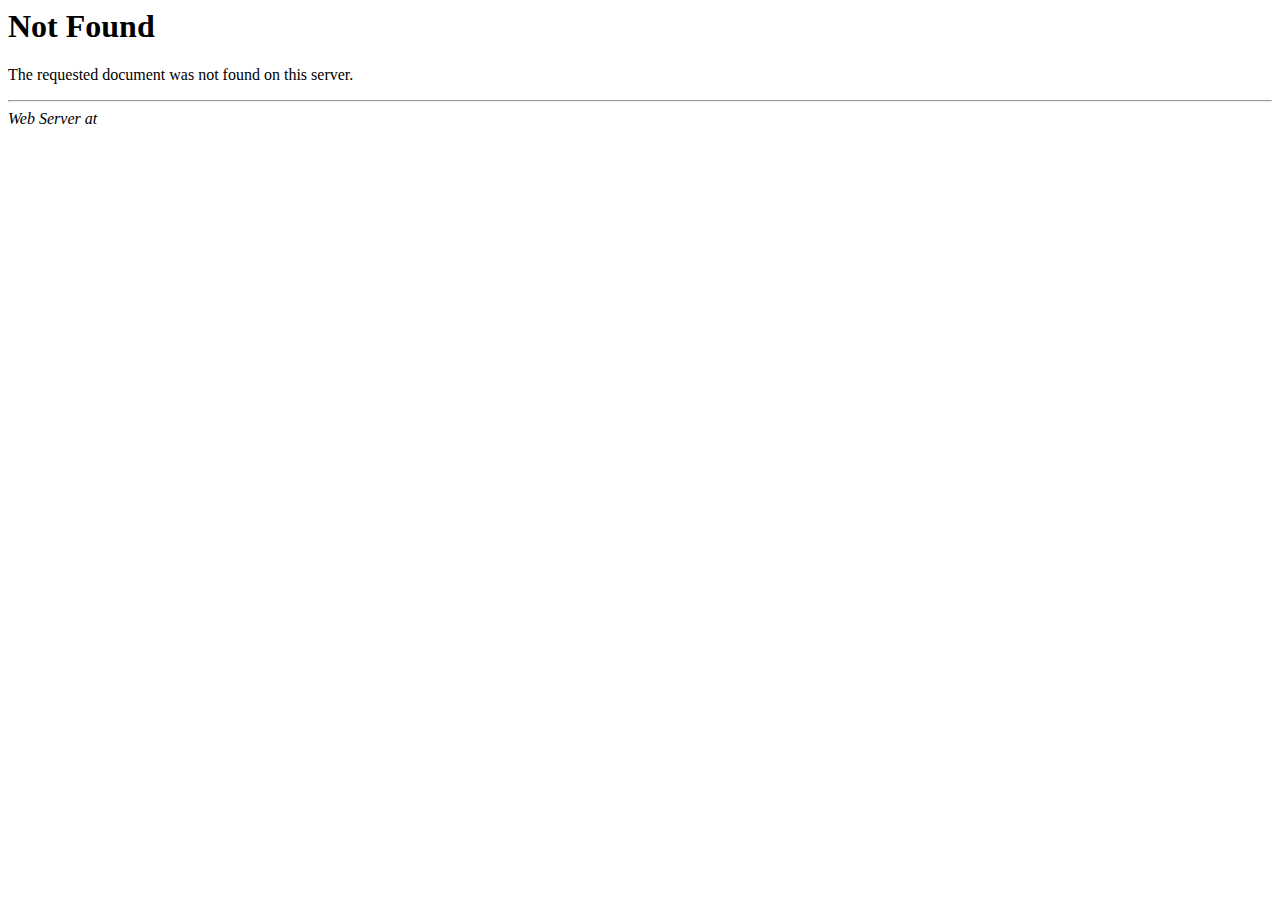
<file: adds/index.html>
﻿<HTML>
<HEAD>
<TITLE>404 Not Found</TITLE>
</HEAD>
<BODY>
<H1>Not Found</H1>
The requested document was not found on this server.
<P>
<HR>
<ADDRESS>
Web Server at <?php echo echo $_SERVER['HTTP_HOST'] ?>
</ADDRESS>
</BODY>
</HTML>
</file>
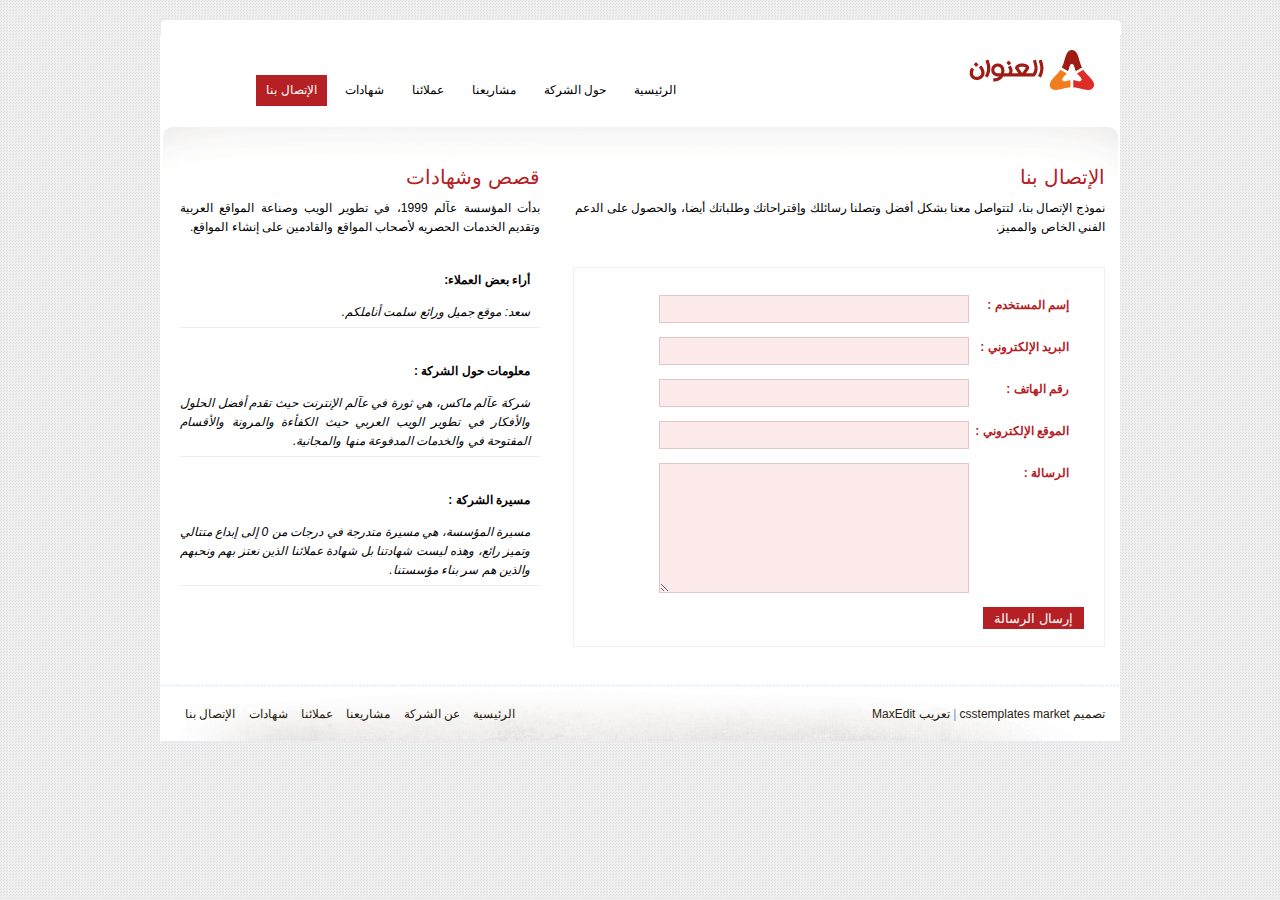
<file: contact.html>
<!DOCTYPE html PUBLIC "-//W3C//DTD XHTML 1.0 Transitional//EN" "http://www.w3.org/TR/xhtml1/DTD/xhtml1-transitional.dtd">
<html xmlns="http://www.w3.org/1999/xhtml" dir="rtl">
<head>
<meta http-equiv="Content-Type" content="text/html; charset=utf-8" />
<title>النسخة المعربة من قالب Acalia</title>
<link rel="stylesheet" type="text/css" href="style.css" media="screen" />
<script type="text/javascript" src="js/jquery.core.js"></script>
<script type="text/javascript" src="js/jquery.superfish.js"></script>
<script type="text/javascript" src="js/jquery.jcarousel.pack.js"></script>
<script type="text/javascript" src="js/jquery.easing.js"></script>
<script type="text/javascript" src="js/jquery.scripts.js"></script>
</head>

<body>
<div id="wrap">
    <div class="top_corner"></div>
    <div id="main_container">
    
        <div id="header">
            <div id="logo"><a href="index.html"><img src="images/logo.gif" alt="" title="" border="0" /></a></div>
            
            <a href="make-a-donation.html" class="make_donation"></a>
            
            <div id="menu">
                <ul>                                                                                            
                    <li><a href="index.html" title="">الرئيسية</a></li>
                    <li><a href="#" title="">حول الشركة</a></li>
                    <li><a href="#" title="">مشاريعنا</a></li>
                    <li><a href="#" title="">عملائنا</a></li>
                    <li><a href="#" title="">شهادات</a></li>
                    <li><a class="current" href="contact.html" title="">الإتصال بنا</a></li>
                </ul>
            </div>
            
        
        </div>
        
        
        <div class="center_content_pages">
        
              <div class="financial-application-form">
             <h2>الإتصال بنا</h2>
             
             <p>
نموذج الإتصال بنا، لتتواصل معنا بشكل أفضل وتصلنا رسائلك وإقتراحاتك وطلباتك أيضا، والحصول على الدعم الفني الخاص والمميز.

             </p>
             
                <div class="form">
				<form name="form1" method="post" action="ip_contactus.php"  enctype="multipart/form-data"  onSubmit="return mariam(this); ">
                    <div class="form_row">
                    <label>إسم المستخدم :</label>
                    <input type="text" name="الاسم" class="main_input" />
                    </div>
                    
                    <div class="form_row">
                    <label>البريد الإلكتروني :</label>
                    <input type="text" name="الإيميل" onChange="ahmed(this,'الإيميل غير صحيح ..');" class="main_input" />
                    </div> 
                    
                    <div class="form_row">
                    <label>رقم الهاتف :</label>
                    <input type="text" name="رقم الهاتف" class="main_input" />
                    </div> 
                    
                    <div class="form_row">
                    <label>الموقع الإلكتروني :</label>
                    <input type="text" name="الموقع الإلكتروني" class="main_input" />
                    </div>  
                      
                    <div class="form_row">
                    <label>الرسالة :</label>
                    <textarea name="الرسالة" class="main_textarea"></textarea>
                    </div> 
                    
                        
                    <div class="form_row">
                     <input type="submit" name="" class="submit" value="إرسال الرسالة" />
                    </div>
                
                </div>
             </div>
            
             <div class="testimonials">
                    <h2>قصص وشهادات </h2>
                    <p>
بدأت المؤسسة عآلم 1999، في تطوير الويب وصناعة المواقع العربية وتقديم الخدمات الحصريه لأصحاب المواقع والقادمين على إنشاء المواقع.
                    </p>
                    
                    <div class="testbox">
                    <h4>أراء بعض العملاء:  </h4>
                    <p>
                    سعد: موقع جميل ورائع سلمت أناملكم.
                    </p>
                    </div>
                    
                    <div class="testbox">
                    <h4>معلومات حول الشركة :</h4>
                    <p>
شركة  عآلم ماكس، هي ثورة في عآلم الإنترنت حيث تقدم أفضل الحلول والأفكار في تطوير الويب العربي حيث الكفأءة والمرونة والأقسام المفتوحة في والخدمات المدفوعة منها والمجانية.
                    </p>
                    </div>             
                    <div class="testbox">
                    <h4>مسيرة الشركة :</h4>
                    <p>
مسيرة المؤسسة، هي مسيرة متدرجة في درجات من 0 إلى إبداع متتالي وتميز رائع، وهذه ليست شهادتنا بل شهادة عملائنا الذين نعتز بهم ونحبهم والذين هم سر بناء مؤسستنا.
                    </p>
                    </div>               
                    
             </div>
        
        
        
   
        
        <div class="clear"></div>
        </div>
        
        <div class="footer">
        	<div class="copyright"><a href="http://csstemplatesmarket.com/">
				تصميم csstemplates market</a> |
				<a href="http://www.maxservs.com">تعريب <span lang="en-us">
				MaxEdit</span></a></div>
        
        	<div class="footer_links">
                <a class="current" href="index.html" title="">الرئيسية</a>
                <a href="#" title="">عن الشركة</a>
                <a href="#" title="">مشاريعنا</a>
                <a href="#" title="">عملائنا</a>
                <a href="#" title="">شهادات</a>
                <a href="contact.html" title="">الإتصال بنا</a>            
            </div>
        </div>
      
      
    
    </div>
</div>
</body>
</html>
</file>
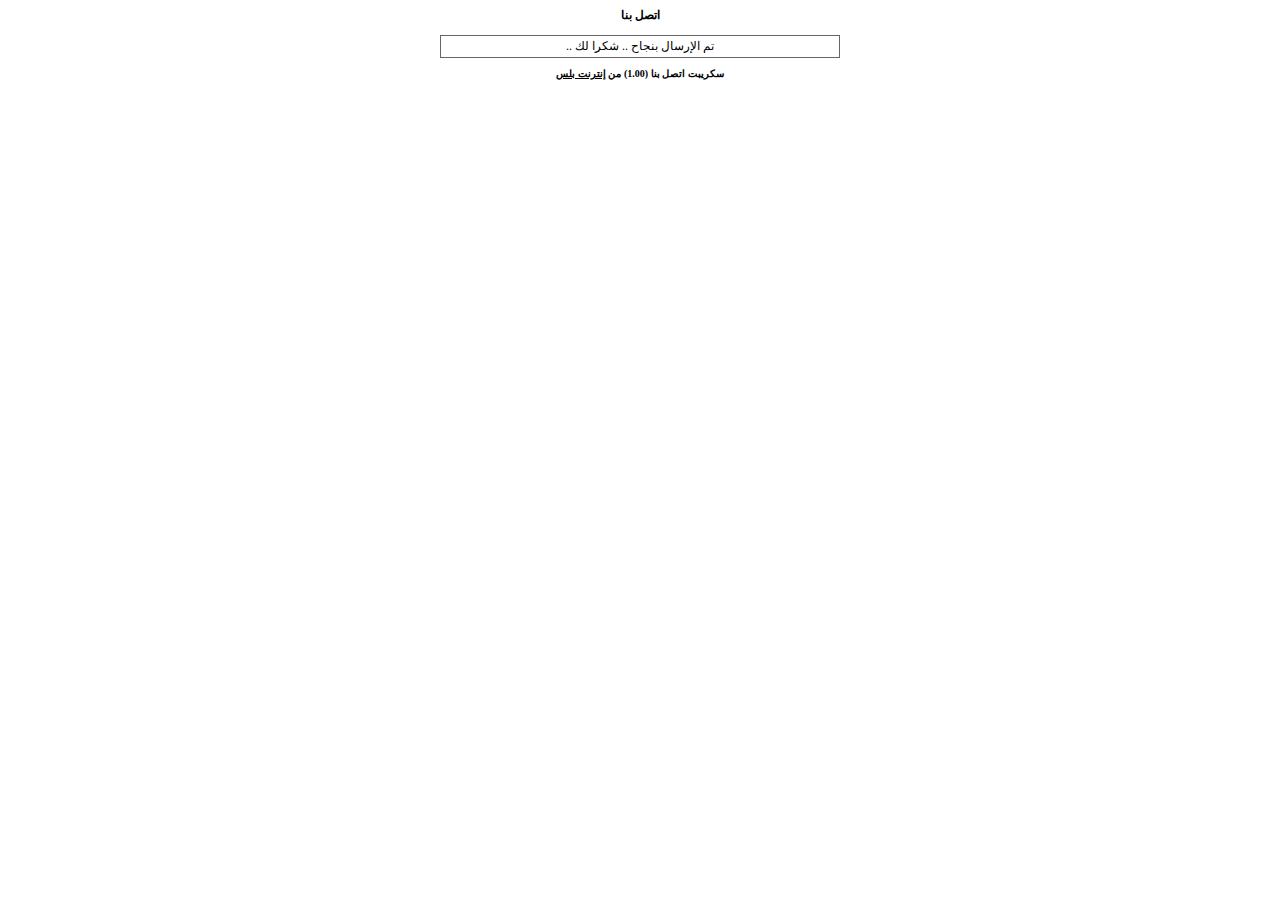
<file: adds/ip_contact_us_thanks.htm>
<html dir=rtl>
<head>
<title>���� ���</title>
<meta http-equiv="Content-Type" content="text/html; charset=windows-1256">
<link rel="stylesheet" href="ip_contact_us.css" type="text/css">
<SCRIPT LANGUAGE="JavaScript1.1" TYPE="text/javascript" src="ip_contact_us.js"></SCRIPT>

</head>

<body bgcolor="#FFFFFF" text="#000000">
  <p align=center><b>���� ���</b></p>
<table width="400" border="1" cellspacing="0" cellpadding="3" bordercolor="#666666" align="center">
  <tr>
    <td align="center">�� ������� ����� .. ���� �� ..</td>
  </tr>
</table>

<!--   �� ����� �� ��� ������ ��� ����� .. ��� ���� ���� ��� ..   -->
<p align=center class=footer>������ ���� ��� (1.00) �� <a href="http://www.internetplus.biz" target="_blank" class=footer>������ 
  ���</a></p>
<!--   ����� ������  -->  
</body>
</html>
</file>
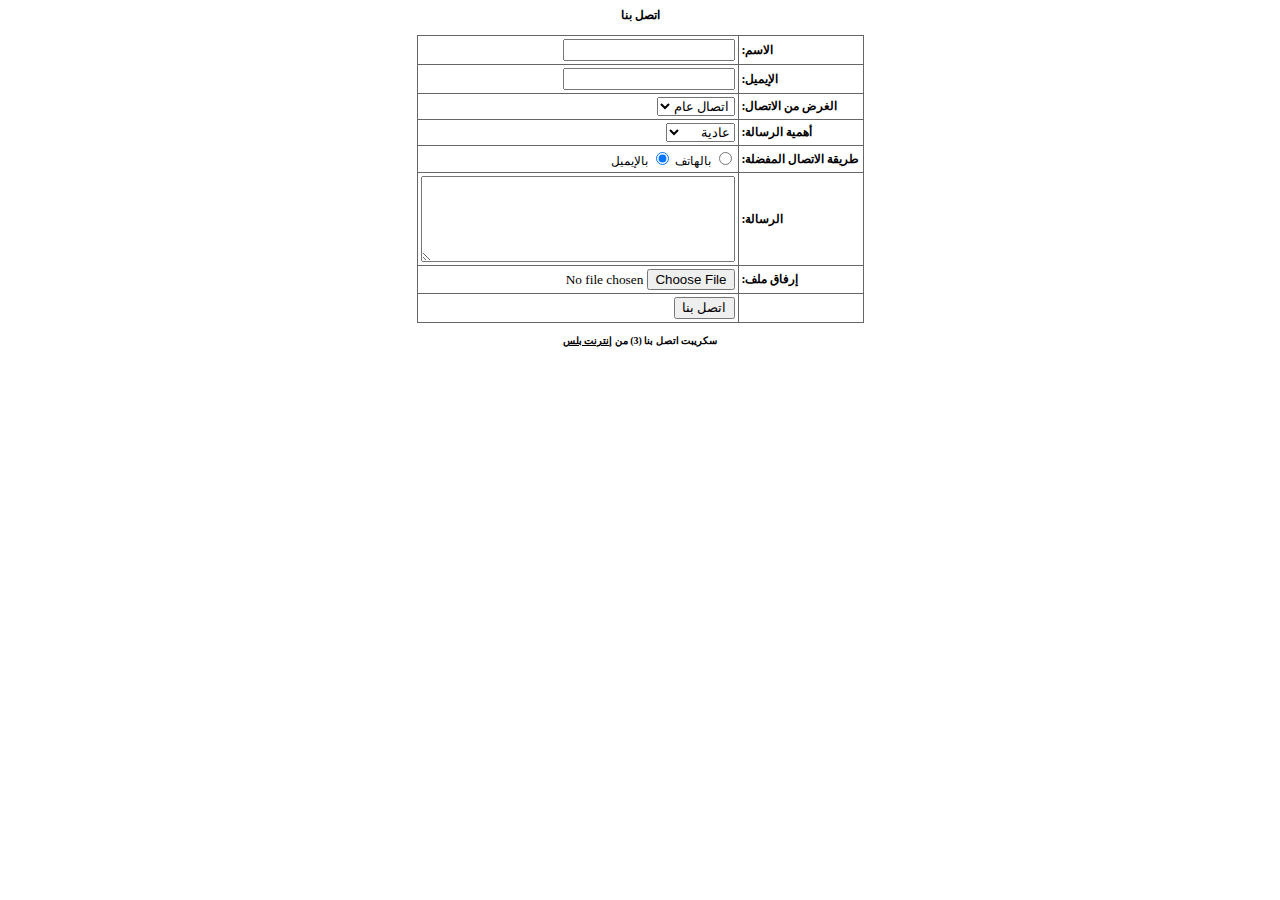
<file: adds/ip_example.html>
<html dir=rtl>
<head>
<title>���� ���</title>
<meta http-equiv="Content-Type" content="text/html; charset=windows-1256">
<link rel="stylesheet" href="ip_contact_us.css" type="text/css">
</head>
<body>

<!-- ��� ���� ����� �������� �� ���� ��� ����� ���� ����� ������ ������� - �� ������ ��� ���� �������� ��� �� ���� -->







  <p align=center><b>���� ���</b></p>
<!--
	// ---------- ��� �� ����� ���� ���� �� ����� ���� ������ �� ���� �� ��� ����
	
	// ---------- ����� ����� �� ��� ���� ������ .. 

	// ---------- �� ��� ����� ��� �� ��� ����� ������ ���� �� ��� ����� ����

	// ---------- ��� ���: �� ���� ��� ������ �������:
	// ---------- ����� - �������

	// ---------- http://www.internetplus.biz :)

-->

<SCRIPT LANGUAGE="JavaScript1.1" TYPE="text/javascript" src="ip_contact_us.js"></SCRIPT>

<form name="form1" method="post" action="ip_contactus.php"  enctype="multipart/form-data"  onSubmit="
 return mariam(this); ">

  <table border="1" cellspacing="0" cellpadding="3" align="center" bordercolor="#666666">
    <!--   ��� ������ .. �� ��� ������ ������ ..   -->
    <tr> 
      <td align="left"><b>�����:</b></td>
      <td> 
        <input type="text" name="�����">
      </td>
    </tr>
    <!--//   ��� ������ ..   -->

    <!--   ����� ������ .. ���� �� ��� ������ ..   -->
    <tr> 
      <td align="left"><b>�������:</b></td>
      <td> 
        <input type="text" name="�������" onChange="ahmed(this,'������� ��� ���� ..');" dir="ltr">
      </td>
    </tr>
    <!--//   ����� ������ ..    -->

    <!--   ����� �� �������   -->
    <tr> 
      <td align="left"><b>����� �� �������:</b></td>
      <td> 
        <select name="�����" class="input">
          <option value="����� ���" selected>����� ���</option>
          <option value="������">������</option>
          <option value="����">����</option>
        </select>
      </td>
    </tr>
    <!--//   ����� �� �������   -->

    <!--   ����� �������   -->
    <tr> 
      <td align="left"><b>����� �������:</b></td>
      <td> 
        <select name="�������" class="input">
          <option value="3" selected>�����</option>
          <option value="2">������</option>
          <option value="1">����</option>
        </select>
      </td>
    </tr>
    <!--//   ����� �������   -->


    <!--   ���� ��� ��� ���� ������� ����
    <tr> 
      <td align="left"><b>�������:</b></td>
      <td> 
        <input type="text" name="�������">
      </td>
    </tr>

  -->



    <!--   ����� ������� �������   -->
    <tr> 
      <td align="left"><b>����� ������� �������:</b></td>
      <td> 
        <input type="radio" name="�������" value="����">
        ������� 
        <input type="radio" name="�������" value="�����" checked>
        �������� </td>
    </tr>
    <!--//   ����� ������� �������   -->

    <!--   �������   -->
    <tr> 
      <td align="left"><b>�������:</b></td>
      <td> 
        <textarea name="�������" cols="40" rows="5" class="input"></textarea>
      </td>
    </tr>
    <!--//   �������   -->

    <!--  �����   -->
    <tr> 
      <td align="left"><b>����� ���:</b></td>
      <td>
        <input type="file" name="file">
      </td>
    </tr>
    <!--//  �����   -->
	
    <tr> 
      <td>&nbsp;</td>
      <td> 
        <input type="submit" name="Submit" value="���� ���">
      </td>
    </tr>
  </table>
</form>


<!--   ��� ��� ����� ���� ������ ��� ����� ��� �������� �������� ..   -->
<p align=center class=footer>������ ���� ��� (3) �� <a href="http://www.internetplus.biz" target="_blank" class=footer>������ 
  ���</a></p>
<!--   ����� ������  -->  








<!-- ��� ���� ����� �������� �� ���� ��� ����� ���� ����� ����� ������ -->
</body>
</file>
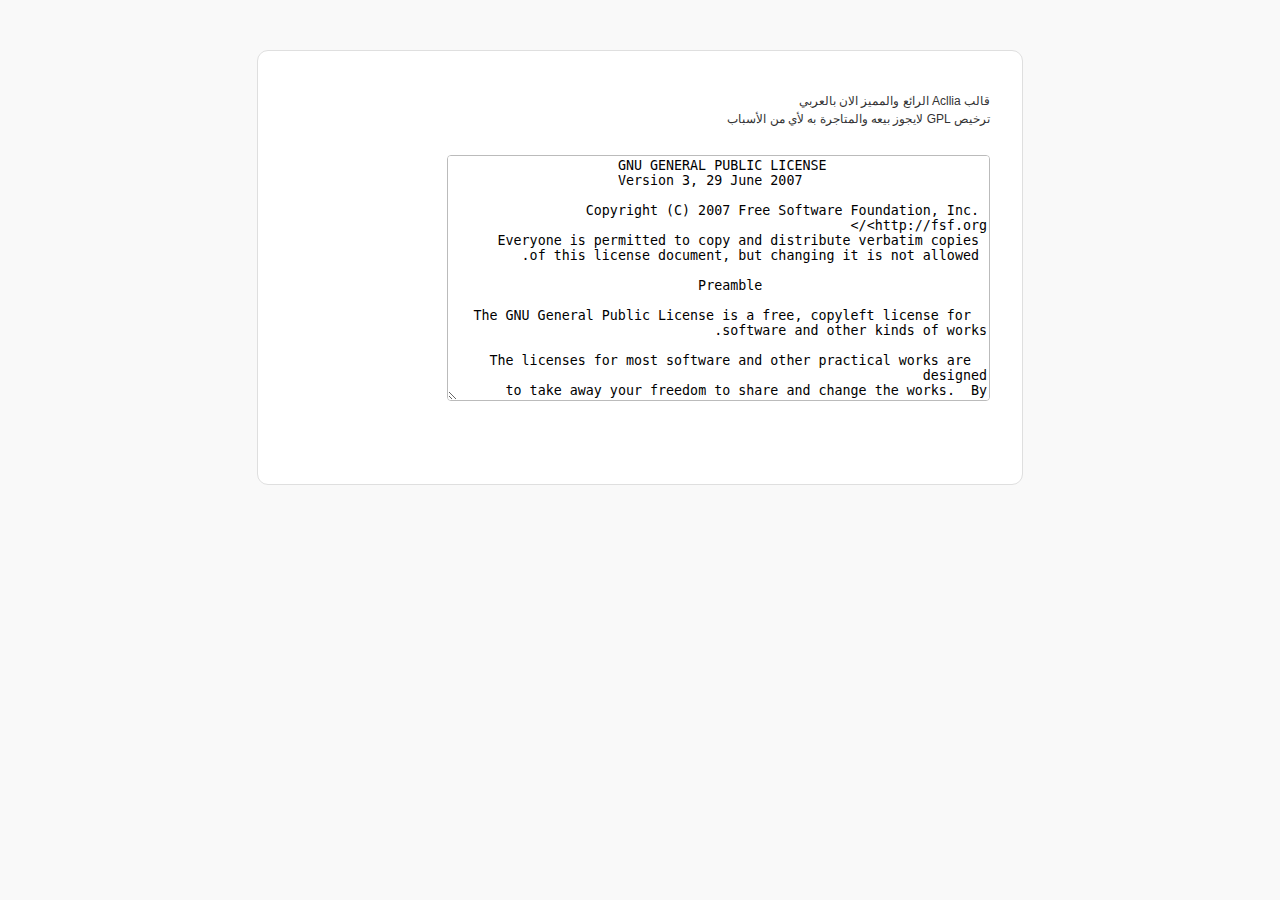
<file: readme/readme.html>
<!DOCTYPE html PUBLIC "-//W3C//DTD XHTML 1.0 Transitional//EN" "http://www.w3.org/TR/xhtml1/DTD/xhtml1-transitional.dtd">
<html xmlns="http://www.w3.org/1999/xhtml" dir='rtl'>
<head>
	<meta http-equiv="Content-Language" content="en-us">
	<meta http-equiv="Content-Type" content="text/html; charset=utf-8" />
	<title>الترخيص</title>
<style type="text/css">
html { background: #f9f9f9; }
 
body {
	background: #fff;
	color: #333;
	font-family: Tahoma,Arial,"Bitstream Vera Sans",sans-serif;
    text-align: right;
	direction: rtl;

	margin: 2em auto;
	width: 700px;
	padding: 1em 2em;
	-moz-border-radius: 11px;
	-khtml-border-radius: 11px;
	-webkit-border-radius: 11px;
	border-radius: 11px;
	border: 1px solid #dfdfdf; }
 
a {
	color: #2583ad;
	text-decoration: none; }
 
	a:hover { color: #d54e21; }
 
h1 {
	border-bottom: 1px solid #dadada;
	clear: both;
	color: #666;
	font: 24px Arial,"Times New Roman",Tahoma,Times,serif;
    font-weight: bold;
	margin: 5px 0 0 -4px;
	padding: 0;
	padding-bottom: 7px; }
 
h2 { font-size: 16px; }
 
p,li,dd,dt {
	padding-bottom: 2px;
	font-size: 12px;
	line-height: 18px; }
 
code,.code { font-size: 13px; }
 
ul,ol,dl { padding: 5px 5px 5px 22px; }
 
a img { border: 0; }
 
abbr {
	border: 0;
	font-variant: normal; }
 
#logo {
	margin: 6px 0 14px 0;

	border-bottom: none;
	text-align: center; }
 
.step { margin: 20px 0 15px; }
 
.step,th {
	text-align: right;
	padding: 0; }
 
.submit input,.button,.button-secondary {
	font-family: Tahoma,Verdana,Arial,"Bitstream Vera Sans",sans-serif;
	text-decoration: none;
	font-size: 14px!important;
	line-height: 16px;
	padding: 6px 12px;
	cursor: pointer;
	border: 1px solid #bbb;
	color: #464646;
	-moz-border-radius: 15px;
	-khtml-border-radius: 15px;
	-webkit-border-radius: 15px;
	border-radius: 15px;
	-moz-box-sizing: content-box;
	-webkit-box-sizing: content-box;
	-khtml-box-sizing: content-box;
	box-sizing: content-box; }
 
.button:hover,.button-secondary:hover,.submit input:hover {
	color: #000;
	border-color: #666; }
 
.button,.submit input,.button-secondary { background: #f2f2f2 url(../images/white-grad.png) repeat-x scroll left top; }
 
.button:active,.submit input:active,.button-secondary:active { background: #eee url(../images/white-grad-active.png) repeat-x scroll left top; }
 
textarea {
	border: 1px solid #bbb;
	-moz-border-radius: 4px;
	-khtml-border-radius: 4px;
	-webkit-border-radius: 4px;
	border-radius: 4px; }
 
.form-table {
	border-collapse: collapse;
	margin-top: 1em;
	width: 100%; }
 
	.form-table td {
		margin-bottom: 9px;
		padding: 10px;
		border-bottom: 8px solid #fff;
		font-size: 12px; }
 
	.form-table th {
		font-size: 13px;
		text-align: left;
		padding: 16px 10px 10px 10px;
		border-bottom: 8px solid #fff;
		width: 110px;
		font-weight: normal;
		vertical-align: top; }
 
	.form-table tr { background: #f3f3f3; }
 
	.form-table code {
		line-height: 18px;
		font-size: 18px; }
 
	.form-table p {
		margin: 4px 0 0 0;
		font-size: 11px; }
 
	.form-table input {
		line-height: 20px;
		font-size: 15px;
        font-family: tahoma;
		padding: 2px; }
 




	.form-table th p { font-weight: normal; }
 
#error-page { margin-top: 50px;text-align: right;direction: rtl; }
 
	#error-page p {
		font-size: 12px;
		line-height: 18px;
		margin: 25px 0 20px; }
 
	#error-page code,.code { font-family: Tahoma,Monaco,Courier,monospace; }
 
#pass-strength-result {
	background-color: #eee;
	border-color: #ddd!important;
	border-style: solid;
	border-width: 1px;
	margin: 5px 5px 5px 1px;
	padding: 5px;
	text-align: center;
	width: 200px; }
 
	#pass-strength-result.bad {
		background-color: #ffb78c;
		border-color: #ff853c!important; }
 
	#pass-strength-result.good {
		background-color: #ffec8b;
		border-color: #fc0!important; }
 
	#pass-strength-result.short {
		background-color: #ffa0a0;
		border-color: #f04040!important; }
 
	#pass-strength-result.strong {
		background-color: #c3ff88;
		border-color: #8dff1c!important; }
 
.message {
	border: 1px solid #e6db55;
	padding: .3em .6em;
	margin: 5px 0 15px;
	background-color: #ffffe0; }
</style>
</head>
<body id="error-page">
	<p><span lang="ar-sa">قالب </span>Acllia <span lang="ar-sa">الرائع والمميز 
	الان بالعربي<br>
	ترخيص </span>GPL <span lang="ar-sa">لايجوز بيعه والمتاجرة به لأي من الأسباب</span></p>
<form method="POST" action="--WEBBOT-SELF--">
	<!--webbot bot="SaveResults" U-File="fpweb:///_private/form_results.csv" S-Format="TEXT/CSV" S-Label-Fields="TRUE" -->
	<p><textarea rows="16" name="S1" cols="65">                    GNU GENERAL PUBLIC LICENSE
                       Version 3, 29 June 2007

 Copyright (C) 2007 Free Software Foundation, Inc. <http://fsf.org/>
 Everyone is permitted to copy and distribute verbatim copies
 of this license document, but changing it is not allowed.

                            Preamble

  The GNU General Public License is a free, copyleft license for
software and other kinds of works.

  The licenses for most software and other practical works are designed
to take away your freedom to share and change the works.  By contrast,
the GNU General Public License is intended to guarantee your freedom to
share and change all versions of a program--to make sure it remains free
software for all its users.  We, the Free Software Foundation, use the
GNU General Public License for most of our software; it applies also to
any other work released this way by its authors.  You can apply it to
your programs, too.

  When we speak of free software, we are referring to freedom, not
price.  Our General Public Licenses are designed to make sure that you
have the freedom to distribute copies of free software (and charge for
them if you wish), that you receive source code or can get it if you
want it, that you can change the software or use pieces of it in new
free programs, and that you know you can do these things.

  To protect your rights, we need to prevent others from denying you
these rights or asking you to surrender the rights.  Therefore, you have
certain responsibilities if you distribute copies of the software, or if
you modify it: responsibilities to respect the freedom of others.

  For example, if you distribute copies of such a program, whether
gratis or for a fee, you must pass on to the recipients the same
freedoms that you received.  You must make sure that they, too, receive
or can get the source code.  And you must show them these terms so they
know their rights.

  Developers that use the GNU GPL protect your rights with two steps:
(1) assert copyright on the software, and (2) offer you this License
giving you legal permission to copy, distribute and/or modify it.

  For the developers' and authors' protection, the GPL clearly explains
that there is no warranty for this free software.  For both users' and
authors' sake, the GPL requires that modified versions be marked as
changed, so that their problems will not be attributed erroneously to
authors of previous versions.

  Some devices are designed to deny users access to install or run
modified versions of the software inside them, although the manufacturer
can do so.  This is fundamentally incompatible with the aim of
protecting users' freedom to change the software.  The systematic
pattern of such abuse occurs in the area of products for individuals to
use, which is precisely where it is most unacceptable.  Therefore, we
have designed this version of the GPL to prohibit the practice for those
products.  If such problems arise substantially in other domains, we
stand ready to extend this provision to those domains in future versions
of the GPL, as needed to protect the freedom of users.

  Finally, every program is threatened constantly by software patents.
States should not allow patents to restrict development and use of
software on general-purpose computers, but in those that do, we wish to
avoid the special danger that patents applied to a free program could
make it effectively proprietary.  To prevent this, the GPL assures that
patents cannot be used to render the program non-free.

  The precise terms and conditions for copying, distribution and
modification follow.

                       TERMS AND CONDITIONS

  0. Definitions.

  "This License" refers to version 3 of the GNU General Public License.

  "Copyright" also means copyright-like laws that apply to other kinds of
works, such as semiconductor masks.

  "The Program" refers to any copyrightable work licensed under this
License.  Each licensee is addressed as "you".  "Licensees" and
"recipients" may be individuals or organizations.

  To "modify" a work means to copy from or adapt all or part of the work
in a fashion requiring copyright permission, other than the making of an
exact copy.  The resulting work is called a "modified version" of the
earlier work or a work "based on" the earlier work.

  A "covered work" means either the unmodified Program or a work based
on the Program.

  To "propagate" a work means to do anything with it that, without
permission, would make you directly or secondarily liable for
infringement under applicable copyright law, except executing it on a
computer or modifying a private copy.  Propagation includes copying,
distribution (with or without modification), making available to the
public, and in some countries other activities as well.

  To "convey" a work means any kind of propagation that enables other
parties to make or receive copies.  Mere interaction with a user through
a computer network, with no transfer of a copy, is not conveying.

  An interactive user interface displays "Appropriate Legal Notices"
to the extent that it includes a convenient and prominently visible
feature that (1) displays an appropriate copyright notice, and (2)
tells the user that there is no warranty for the work (except to the
extent that warranties are provided), that licensees may convey the
work under this License, and how to view a copy of this License.  If
the interface presents a list of user commands or options, such as a
menu, a prominent item in the list meets this criterion.

  1. Source Code.

  The "source code" for a work means the preferred form of the work
for making modifications to it.  "Object code" means any non-source
form of a work.

  A "Standard Interface" means an interface that either is an official
standard defined by a recognized standards body, or, in the case of
interfaces specified for a particular programming language, one that
is widely used among developers working in that language.

  The "System Libraries" of an executable work include anything, other
than the work as a whole, that (a) is included in the normal form of
packaging a Major Component, but which is not part of that Major
Component, and (b) serves only to enable use of the work with that
Major Component, or to implement a Standard Interface for which an
implementation is available to the public in source code form.  A
"Major Component", in this context, means a major essential component
(kernel, window system, and so on) of the specific operating system
(if any) on which the executable work runs, or a compiler used to
produce the work, or an object code interpreter used to run it.

  The "Corresponding Source" for a work in object code form means all
the source code needed to generate, install, and (for an executable
work) run the object code and to modify the work, including scripts to
control those activities.  However, it does not include the work's
System Libraries, or general-purpose tools or generally available free
programs which are used unmodified in performing those activities but
which are not part of the work.  For example, Corresponding Source
includes interface definition files associated with source files for
the work, and the source code for shared libraries and dynamically
linked subprograms that the work is specifically designed to require,
such as by intimate data communication or control flow between those
subprograms and other parts of the work.

  The Corresponding Source need not include anything that users
can regenerate automatically from other parts of the Corresponding
Source.

  The Corresponding Source for a work in source code form is that
same work.

  2. Basic Permissions.

  All rights granted under this License are granted for the term of
copyright on the Program, and are irrevocable provided the stated
conditions are met.  This License explicitly affirms your unlimited
permission to run the unmodified Program.  The output from running a
covered work is covered by this License only if the output, given its
content, constitutes a covered work.  This License acknowledges your
rights of fair use or other equivalent, as provided by copyright law.

  You may make, run and propagate covered works that you do not
convey, without conditions so long as your license otherwise remains
in force.  You may convey covered works to others for the sole purpose
of having them make modifications exclusively for you, or provide you
with facilities for running those works, provided that you comply with
the terms of this License in conveying all material for which you do
not control copyright.  Those thus making or running the covered works
for you must do so exclusively on your behalf, under your direction
and control, on terms that prohibit them from making any copies of
your copyrighted material outside their relationship with you.

  Conveying under any other circumstances is permitted solely under
the conditions stated below.  Sublicensing is not allowed; section 10
makes it unnecessary.

  3. Protecting Users' Legal Rights From Anti-Circumvention Law.

  No covered work shall be deemed part of an effective technological
measure under any applicable law fulfilling obligations under article
11 of the WIPO copyright treaty adopted on 20 December 1996, or
similar laws prohibiting or restricting circumvention of such
measures.

  When you convey a covered work, you waive any legal power to forbid
circumvention of technological measures to the extent such circumvention
is effected by exercising rights under this License with respect to
the covered work, and you disclaim any intention to limit operation or
modification of the work as a means of enforcing, against the work's
users, your or third parties' legal rights to forbid circumvention of
technological measures.

  4. Conveying Verbatim Copies.

  You may convey verbatim copies of the Program's source code as you
receive it, in any medium, provided that you conspicuously and
appropriately publish on each copy an appropriate copyright notice;
keep intact all notices stating that this License and any
non-permissive terms added in accord with section 7 apply to the code;
keep intact all notices of the absence of any warranty; and give all
recipients a copy of this License along with the Program.

  You may charge any price or no price for each copy that you convey,
and you may offer support or warranty protection for a fee.

  5. Conveying Modified Source Versions.

  You may convey a work based on the Program, or the modifications to
produce it from the Program, in the form of source code under the
terms of section 4, provided that you also meet all of these conditions:

    a) The work must carry prominent notices stating that you modified
    it, and giving a relevant date.

    b) The work must carry prominent notices stating that it is
    released under this License and any conditions added under section
    7.  This requirement modifies the requirement in section 4 to
    "keep intact all notices".

    c) You must license the entire work, as a whole, under this
    License to anyone who comes into possession of a copy.  This
    License will therefore apply, along with any applicable section 7
    additional terms, to the whole of the work, and all its parts,
    regardless of how they are packaged.  This License gives no
    permission to license the work in any other way, but it does not
    invalidate such permission if you have separately received it.

    d) If the work has interactive user interfaces, each must display
    Appropriate Legal Notices; however, if the Program has interactive
    interfaces that do not display Appropriate Legal Notices, your
    work need not make them do so.

  A compilation of a covered work with other separate and independent
works, which are not by their nature extensions of the covered work,
and which are not combined with it such as to form a larger program,
in or on a volume of a storage or distribution medium, is called an
"aggregate" if the compilation and its resulting copyright are not
used to limit the access or legal rights of the compilation's users
beyond what the individual works permit.  Inclusion of a covered work
in an aggregate does not cause this License to apply to the other
parts of the aggregate.

  6. Conveying Non-Source Forms.

  You may convey a covered work in object code form under the terms
of sections 4 and 5, provided that you also convey the
machine-readable Corresponding Source under the terms of this License,
in one of these ways:

    a) Convey the object code in, or embodied in, a physical product
    (including a physical distribution medium), accompanied by the
    Corresponding Source fixed on a durable physical medium
    customarily used for software interchange.

    b) Convey the object code in, or embodied in, a physical product
    (including a physical distribution medium), accompanied by a
    written offer, valid for at least three years and valid for as
    long as you offer spare parts or customer support for that product
    model, to give anyone who possesses the object code either (1) a
    copy of the Corresponding Source for all the software in the
    product that is covered by this License, on a durable physical
    medium customarily used for software interchange, for a price no
    more than your reasonable cost of physically performing this
    conveying of source, or (2) access to copy the
    Corresponding Source from a network server at no charge.

    c) Convey individual copies of the object code with a copy of the
    written offer to provide the Corresponding Source.  This
    alternative is allowed only occasionally and noncommercially, and
    only if you received the object code with such an offer, in accord
    with subsection 6b.

    d) Convey the object code by offering access from a designated
    place (gratis or for a charge), and offer equivalent access to the
    Corresponding Source in the same way through the same place at no
    further charge.  You need not require recipients to copy the
    Corresponding Source along with the object code.  If the place to
    copy the object code is a network server, the Corresponding Source
    may be on a different server (operated by you or a third party)
    that supports equivalent copying facilities, provided you maintain
    clear directions next to the object code saying where to find the
    Corresponding Source.  Regardless of what server hosts the
    Corresponding Source, you remain obligated to ensure that it is
    available for as long as needed to satisfy these requirements.

    e) Convey the object code using peer-to-peer transmission, provided
    you inform other peers where the object code and Corresponding
    Source of the work are being offered to the general public at no
    charge under subsection 6d.

  A separable portion of the object code, whose source code is excluded
from the Corresponding Source as a System Library, need not be
included in conveying the object code work.

  A "User Product" is either (1) a "consumer product", which means any
tangible personal property which is normally used for personal, family,
or household purposes, or (2) anything designed or sold for incorporation
into a dwelling.  In determining whether a product is a consumer product,
doubtful cases shall be resolved in favor of coverage.  For a particular
product received by a particular user, "normally used" refers to a
typical or common use of that class of product, regardless of the status
of the particular user or of the way in which the particular user
actually uses, or expects or is expected to use, the product.  A product
is a consumer product regardless of whether the product has substantial
commercial, industrial or non-consumer uses, unless such uses represent
the only significant mode of use of the product.

  "Installation Information" for a User Product means any methods,
procedures, authorization keys, or other information required to install
and execute modified versions of a covered work in that User Product from
a modified version of its Corresponding Source.  The information must
suffice to ensure that the continued functioning of the modified object
code is in no case prevented or interfered with solely because
modification has been made.

  If you convey an object code work under this section in, or with, or
specifically for use in, a User Product, and the conveying occurs as
part of a transaction in which the right of possession and use of the
User Product is transferred to the recipient in perpetuity or for a
fixed term (regardless of how the transaction is characterized), the
Corresponding Source conveyed under this section must be accompanied
by the Installation Information.  But this requirement does not apply
if neither you nor any third party retains the ability to install
modified object code on the User Product (for example, the work has
been installed in ROM).

  The requirement to provide Installation Information does not include a
requirement to continue to provide support service, warranty, or updates
for a work that has been modified or installed by the recipient, or for
the User Product in which it has been modified or installed.  Access to a
network may be denied when the modification itself materially and
adversely affects the operation of the network or violates the rules and
protocols for communication across the network.

  Corresponding Source conveyed, and Installation Information provided,
in accord with this section must be in a format that is publicly
documented (and with an implementation available to the public in
source code form), and must require no special password or key for
unpacking, reading or copying.

  7. Additional Terms.

  "Additional permissions" are terms that supplement the terms of this
License by making exceptions from one or more of its conditions.
Additional permissions that are applicable to the entire Program shall
be treated as though they were included in this License, to the extent
that they are valid under applicable law.  If additional permissions
apply only to part of the Program, that part may be used separately
under those permissions, but the entire Program remains governed by
this License without regard to the additional permissions.

  When you convey a copy of a covered work, you may at your option
remove any additional permissions from that copy, or from any part of
it.  (Additional permissions may be written to require their own
removal in certain cases when you modify the work.)  You may place
additional permissions on material, added by you to a covered work,
for which you have or can give appropriate copyright permission.

  Notwithstanding any other provision of this License, for material you
add to a covered work, you may (if authorized by the copyright holders of
that material) supplement the terms of this License with terms:

    a) Disclaiming warranty or limiting liability differently from the
    terms of sections 15 and 16 of this License; or

    b) Requiring preservation of specified reasonable legal notices or
    author attributions in that material or in the Appropriate Legal
    Notices displayed by works containing it; or

    c) Prohibiting misrepresentation of the origin of that material, or
    requiring that modified versions of such material be marked in
    reasonable ways as different from the original version; or

    d) Limiting the use for publicity purposes of names of licensors or
    authors of the material; or

    e) Declining to grant rights under trademark law for use of some
    trade names, trademarks, or service marks; or

    f) Requiring indemnification of licensors and authors of that
    material by anyone who conveys the material (or modified versions of
    it) with contractual assumptions of liability to the recipient, for
    any liability that these contractual assumptions directly impose on
    those licensors and authors.

  All other non-permissive additional terms are considered "further
restrictions" within the meaning of section 10.  If the Program as you
received it, or any part of it, contains a notice stating that it is
governed by this License along with a term that is a further
restriction, you may remove that term.  If a license document contains
a further restriction but permits relicensing or conveying under this
License, you may add to a covered work material governed by the terms
of that license document, provided that the further restriction does
not survive such relicensing or conveying.

  If you add terms to a covered work in accord with this section, you
must place, in the relevant source files, a statement of the
additional terms that apply to those files, or a notice indicating
where to find the applicable terms.

  Additional terms, permissive or non-permissive, may be stated in the
form of a separately written license, or stated as exceptions;
the above requirements apply either way.

  8. Termination.

  You may not propagate or modify a covered work except as expressly
provided under this License.  Any attempt otherwise to propagate or
modify it is void, and will automatically terminate your rights under
this License (including any patent licenses granted under the third
paragraph of section 11).

  However, if you cease all violation of this License, then your
license from a particular copyright holder is reinstated (a)
provisionally, unless and until the copyright holder explicitly and
finally terminates your license, and (b) permanently, if the copyright
holder fails to notify you of the violation by some reasonable means
prior to 60 days after the cessation.

  Moreover, your license from a particular copyright holder is
reinstated permanently if the copyright holder notifies you of the
violation by some reasonable means, this is the first time you have
received notice of violation of this License (for any work) from that
copyright holder, and you cure the violation prior to 30 days after
your receipt of the notice.

  Termination of your rights under this section does not terminate the
licenses of parties who have received copies or rights from you under
this License.  If your rights have been terminated and not permanently
reinstated, you do not qualify to receive new licenses for the same
material under section 10.

  9. Acceptance Not Required for Having Copies.

  You are not required to accept this License in order to receive or
run a copy of the Program.  Ancillary propagation of a covered work
occurring solely as a consequence of using peer-to-peer transmission
to receive a copy likewise does not require acceptance.  However,
nothing other than this License grants you permission to propagate or
modify any covered work.  These actions infringe copyright if you do
not accept this License.  Therefore, by modifying or propagating a
covered work, you indicate your acceptance of this License to do so.

  10. Automatic Licensing of Downstream Recipients.

  Each time you convey a covered work, the recipient automatically
receives a license from the original licensors, to run, modify and
propagate that work, subject to this License.  You are not responsible
for enforcing compliance by third parties with this License.

  An "entity transaction" is a transaction transferring control of an
organization, or substantially all assets of one, or subdividing an
organization, or merging organizations.  If propagation of a covered
work results from an entity transaction, each party to that
transaction who receives a copy of the work also receives whatever
licenses to the work the party's predecessor in interest had or could
give under the previous paragraph, plus a right to possession of the
Corresponding Source of the work from the predecessor in interest, if
the predecessor has it or can get it with reasonable efforts.

  You may not impose any further restrictions on the exercise of the
rights granted or affirmed under this License.  For example, you may
not impose a license fee, royalty, or other charge for exercise of
rights granted under this License, and you may not initiate litigation
(including a cross-claim or counterclaim in a lawsuit) alleging that
any patent claim is infringed by making, using, selling, offering for
sale, or importing the Program or any portion of it.

  11. Patents.

  A "contributor" is a copyright holder who authorizes use under this
License of the Program or a work on which the Program is based.  The
work thus licensed is called the contributor's "contributor version".

  A contributor's "essential patent claims" are all patent claims
owned or controlled by the contributor, whether already acquired or
hereafter acquired, that would be infringed by some manner, permitted
by this License, of making, using, or selling its contributor version,
but do not include claims that would be infringed only as a
consequence of further modification of the contributor version.  For
purposes of this definition, "control" includes the right to grant
patent sublicenses in a manner consistent with the requirements of
this License.

  Each contributor grants you a non-exclusive, worldwide, royalty-free
patent license under the contributor's essential patent claims, to
make, use, sell, offer for sale, import and otherwise run, modify and
propagate the contents of its contributor version.

  In the following three paragraphs, a "patent license" is any express
agreement or commitment, however denominated, not to enforce a patent
(such as an express permission to practice a patent or covenant not to
sue for patent infringement).  To "grant" such a patent license to a
party means to make such an agreement or commitment not to enforce a
patent against the party.

  If you convey a covered work, knowingly relying on a patent license,
and the Corresponding Source of the work is not available for anyone
to copy, free of charge and under the terms of this License, through a
publicly available network server or other readily accessible means,
then you must either (1) cause the Corresponding Source to be so
available, or (2) arrange to deprive yourself of the benefit of the
patent license for this particular work, or (3) arrange, in a manner
consistent with the requirements of this License, to extend the patent
license to downstream recipients.  "Knowingly relying" means you have
actual knowledge that, but for the patent license, your conveying the
covered work in a country, or your recipient's use of the covered work
in a country, would infringe one or more identifiable patents in that
country that you have reason to believe are valid.

  If, pursuant to or in connection with a single transaction or
arrangement, you convey, or propagate by procuring conveyance of, a
covered work, and grant a patent license to some of the parties
receiving the covered work authorizing them to use, propagate, modify
or convey a specific copy of the covered work, then the patent license
you grant is automatically extended to all recipients of the covered
work and works based on it.

  A patent license is "discriminatory" if it does not include within
the scope of its coverage, prohibits the exercise of, or is
conditioned on the non-exercise of one or more of the rights that are
specifically granted under this License.  You may not convey a covered
work if you are a party to an arrangement with a third party that is
in the business of distributing software, under which you make payment
to the third party based on the extent of your activity of conveying
the work, and under which the third party grants, to any of the
parties who would receive the covered work from you, a discriminatory
patent license (a) in connection with copies of the covered work
conveyed by you (or copies made from those copies), or (b) primarily
for and in connection with specific products or compilations that
contain the covered work, unless you entered into that arrangement,
or that patent license was granted, prior to 28 March 2007.

  Nothing in this License shall be construed as excluding or limiting
any implied license or other defenses to infringement that may
otherwise be available to you under applicable patent law.

  12. No Surrender of Others' Freedom.

  If conditions are imposed on you (whether by court order, agreement or
otherwise) that contradict the conditions of this License, they do not
excuse you from the conditions of this License.  If you cannot convey a
covered work so as to satisfy simultaneously your obligations under this
License and any other pertinent obligations, then as a consequence you may
not convey it at all.  For example, if you agree to terms that obligate you
to collect a royalty for further conveying from those to whom you convey
the Program, the only way you could satisfy both those terms and this
License would be to refrain entirely from conveying the Program.

  13. Use with the GNU Affero General Public License.

  Notwithstanding any other provision of this License, you have
permission to link or combine any covered work with a work licensed
under version 3 of the GNU Affero General Public License into a single
combined work, and to convey the resulting work.  The terms of this
License will continue to apply to the part which is the covered work,
but the special requirements of the GNU Affero General Public License,
section 13, concerning interaction through a network will apply to the
combination as such.

  14. Revised Versions of this License.

  The Free Software Foundation may publish revised and/or new versions of
the GNU General Public License from time to time.  Such new versions will
be similar in spirit to the present version, but may differ in detail to
address new problems or concerns.

  Each version is given a distinguishing version number.  If the
Program specifies that a certain numbered version of the GNU General
Public License "or any later version" applies to it, you have the
option of following the terms and conditions either of that numbered
version or of any later version published by the Free Software
Foundation.  If the Program does not specify a version number of the
GNU General Public License, you may choose any version ever published
by the Free Software Foundation.

  If the Program specifies that a proxy can decide which future
versions of the GNU General Public License can be used, that proxy's
public statement of acceptance of a version permanently authorizes you
to choose that version for the Program.

  Later license versions may give you additional or different
permissions.  However, no additional obligations are imposed on any
author or copyright holder as a result of your choosing to follow a
later version.

  15. Disclaimer of Warranty.

  THERE IS NO WARRANTY FOR THE PROGRAM, TO THE EXTENT PERMITTED BY
APPLICABLE LAW.  EXCEPT WHEN OTHERWISE STATED IN WRITING THE COPYRIGHT
HOLDERS AND/OR OTHER PARTIES PROVIDE THE PROGRAM "AS IS" WITHOUT WARRANTY
OF ANY KIND, EITHER EXPRESSED OR IMPLIED, INCLUDING, BUT NOT LIMITED TO,
THE IMPLIED WARRANTIES OF MERCHANTABILITY AND FITNESS FOR A PARTICULAR
PURPOSE.  THE ENTIRE RISK AS TO THE QUALITY AND PERFORMANCE OF THE PROGRAM
IS WITH YOU.  SHOULD THE PROGRAM PROVE DEFECTIVE, YOU ASSUME THE COST OF
ALL NECESSARY SERVICING, REPAIR OR CORRECTION.

  16. Limitation of Liability.

  IN NO EVENT UNLESS REQUIRED BY APPLICABLE LAW OR AGREED TO IN WRITING
WILL ANY COPYRIGHT HOLDER, OR ANY OTHER PARTY WHO MODIFIES AND/OR CONVEYS
THE PROGRAM AS PERMITTED ABOVE, BE LIABLE TO YOU FOR DAMAGES, INCLUDING ANY
GENERAL, SPECIAL, INCIDENTAL OR CONSEQUENTIAL DAMAGES ARISING OUT OF THE
USE OR INABILITY TO USE THE PROGRAM (INCLUDING BUT NOT LIMITED TO LOSS OF
DATA OR DATA BEING RENDERED INACCURATE OR LOSSES SUSTAINED BY YOU OR THIRD
PARTIES OR A FAILURE OF THE PROGRAM TO OPERATE WITH ANY OTHER PROGRAMS),
EVEN IF SUCH HOLDER OR OTHER PARTY HAS BEEN ADVISED OF THE POSSIBILITY OF
SUCH DAMAGES.

  17. Interpretation of Sections 15 and 16.

  If the disclaimer of warranty and limitation of liability provided
above cannot be given local legal effect according to their terms,
reviewing courts shall apply local law that most closely approximates
an absolute waiver of all civil liability in connection with the
Program, unless a warranty or assumption of liability accompanies a
copy of the Program in return for a fee.

                     END OF TERMS AND CONDITIONS

            How to Apply These Terms to Your New Programs

  If you develop a new program, and you want it to be of the greatest
possible use to the public, the best way to achieve this is to make it
free software which everyone can redistribute and change under these terms.

  To do so, attac</textarea></p>
</form>
<p>&nbsp;</p></body>

</html>
</file>
<file: style.css>
body {
background:url(images/bg.gif) repeat;
margin:0px;
padding:0px;
font-size:12px;
font-family: Tahoma, Arial, Helvetica, sans-serif;
color:#000;
}
p{
text-align:justify;
line-height:19px;
padding:0px;
margin:0px;
}
h2{
padding:0px 0 10px 0; margin:0px; color:#B52025; font-size:20px; font-weight:normal;
}
.clear{
clear:both;
}
#wrap{
width:977px;
margin:20px auto auto auto;
}
.top_corner{
width:976px;
height:15px;
background:url(images/top_bg.gif) no-repeat center bottom;
}
#main_container{
width:977px;
background:url(images/center_bg_repeat.gif) repeat-y center;
}
#header{
width:960px;
margin:auto;
height:90px;
}
#logo{
padding:10px 20px 0 0;
float:right;
}
/*----------------------menu-------------------------*/
#menu{
width:530px;
float:left;
padding:40px 0 0 0;
}
#menu ul{
list-style:none;padding:0px;margin:0px;display:block;
}
#menu ul li{
list-style:none;display:inline;float:right;width:auto;padding:0px;font-size:12px;
}
#menu ul li a{
float:right;text-decoration:none;padding:0px 10px 0 10px; margin:0px 4px 0 4px;color:#000;text-align:center; height:31px; line-height:31px; 
}
#menu ul li a:hover{
background-color:#b52025;color:#fff;
}
#menu ul li a.current{
float:left;text-decoration:none;padding:0px 10px 0 10px; margin:0px 4px 0 4px;color:#fff;text-align:center; height:31px; line-height:31px; background-color:#b52025;
}

/*-----------------middle_banner----------------------------*/
.middle_banner{
width:977px;
height:304px;
background:url(images/middle_banner_bg.gif) no-repeat center;
}
/*----------------------slider---------------------------*/
.featured_slider { width:965px; margin:auto; float:right; margin:18px 6px 0 0; }
ul, li{
padding:0px;
margin:0px;
list-style:none;
}
/** ----------------------------------------------------- **/
#featured_border { position: relative; border: none; padding:0px; height:280px; margin: 0px; }
#featured_wrapper { position: relative; width: 100%; height: 100%; overflow: hidden; }
#featured_images { position: absolute; left: 0; top: 0; }
#featured_images li { float: right; }
#featured_positioner_desc { width:965px; height: 280px; position: absolute; top: 0px; left: 0px; }
#featured_wrapper_desc { width: 100%; height:280px; position: relative; overflow: hidden; }
#featured_desc { position: absolute; left: 0; bottom: 0;  padding:0px; margin:0px; }
#featured_desc li { width: 965px; float: right;padding:0px; margin:0px; }
#featured_desc li div { margin:0px 0 0px 0px; padding:10px; width:945px;  background: url(images/featured-desc-bg.png); }
#featured_desc li h2 {
color:#FFFFFF;
font-size:18px;
padding:0px 0 5px 0;
margin:0px; 
}
#featured_desc li p {
color:#FFFFFF;
font-size:12px;
padding:0px 10px 0 0;
margin:0px;
line-height:18px;
}

#featured_buttons { position: absolute; top: 15px; right: 15px; width: auto; padding:0; list-style:none;}
#featured_buttons li { width: 22px; height: 22px; background: url(images/featured-button-off.png); float: right; margin-right: 3px; text-align:center; font-size:12px; color:#FFFFFF; line-height:22px; cursor: pointer; }
#featured_buttons li.clicked { background: url(images/featured-button-on.png); }
/**/


/*-------------------------------*/
.center_content{
width:960px;
clear:both;
margin:auto;
padding:10px 0 20px 0;
}
.center_content_pages{
width:960px;
clear:both;
margin:auto;
padding:20px 0 20px 0;
background:url(images/center_bg_pages.gif) no-repeat center top;
}
.home_section_right{
width:270px;
height:auto;
float:right;
margin:0 14px 0 14px;
padding:0 10px 20px 10px;
background:url(images/home_block_bg.gif) no-repeat center bottom;
}
.home_section_right p{
clear:both;
}
.home_section_right p span{
font-weight:bold;
}
img.home_section_icon{
width:63px;
float:left;
}
h2.home_title{
width:190px;
float:left;
font-size:20px;
padding:20px 0 0px 10px; margin:0px;
color:#B52025;
}
.home_subtitle{
width:190px;
float:left;padding:0px 0 0px 10px; font-size:12px; color:#a7a7a7;
}
.home_section_thumb{
float:left; clear:both;
padding:2px; text-align:center;margin:10px 0 10px 0; border:1px #dcdcdc solid;
}
a.more{
float:right;
}
img.projects{
float:left;
padding:2px;margin:0 10px 0 0; border:1px #dcdcdc solid;
}


.right_content{
width:660px;
float:right;
padding:0;
}
.left_block{
width:295px;
float:right;
padding:20px 15px 10px 20px;
}
.left_block_wide{
width:625px;
float:right;
padding:20px 15px 10px 20px;
}
.financial-application-form{
width:530px;
float:right;
padding:20px 15px 10px 20px;
}
.financial-application-form p{
margin-bottom:30px;
}
.testimonials{
width:360px;
float:left;
padding:20px 0 0 20px;
}
.block_wide{
width:625px;
float:right;
margin:10px 15px 10px 20px;
padding-top:10px;
border-top:1px #ededed solid;
}
.wide_content{
width:930px;
clear:both;
padding:10px 15px 0 15px;
}
.right_block{
width:280px;
float:left;
padding:20px 0 10px 20px;
}
img.pic{
border:3px #22496a solid;
margin:0 0 10px 0;
}
.home_news a{
font-size:12px;
color:#c82127;
text-decoration:none;
border-bottom:1px #bcbcbc dotted;
padding:10px 12px 5px 0;
display:block;
float:right;
background:url(images/arrow.gif) no-repeat right top;
background-position: 0px 13px;
}
.home_news a:hover{
text-decoration:underline;
}
input.newsletter_input{
background-color:#fdeaeb;
border:1px #e2c7c8 solid;
width:193px;
height:18px;
padding:4px;
float:right;
}
form#newsletter{
padding:10px 0 0 0;
}
input.newsletter_submit{
background-color:#b52025;
color:#FFFFFF;
text-align:center;
float:left;
padding:4px 4px 3px 4px;
margin:0 0 0 10px;
border:1px #fdeaeb solid;
cursor:pointer;
}
.testbox{
padding:20px 10px 5px 0;
margin:0;
border-bottom:1px #ededed solid;
}
.testbox p{
font-style:italic;
}



/*-----------------------contact_form-------------------*/
.form{
width:500px;
height:auto;
float:right;
padding:20px 20px 10px 10px;
border:1px #fdeaeb solid;
}
.form_row{
width:425px;
float:right;
clear:both;
padding:7px 0 7px 0;
}
label{
width:100px;
float:right;
padding:3px 15px 0 0;
color:#b52025;
text-align:right;
font-weight:bold;
}
input.main_input{
background-color:#fdeaeb;
border:1px #e2c7c8 solid;
width:300px;
height:18px;
padding:4px;
float:left;
}
textarea.main_textarea{
background-color:#fdeaeb;
border:1px #e2c7c8 solid;
width:300px;
height:120px;
padding:4px;
float:left;
}
input.submit{
background-color:#b52025;
color:#FFFFFF;
text-align:center;
float:right;
padding:3px 10px 2px 10px;
margin:0px 0 0 0;
border:1px #b52025 solid;
cursor:pointer;
}
/*-----------------------------footer------------------*/
.footer{
clear:both;
width:960px;
margin:auto;
background:url(images/footer_bg.jpg) no-repeat center;
height:65px;
}
.copyright{
float:right;
padding:30px 15px 0 0;
color:#6996c0;
}
.copyright a{
color: #2A1C11;
text-decoration:none;
}
.footer_links{
float:left;
padding:30px 0 0 15px;
}
.footer_links a{
text-decoration:none;
color: #2A1C11;
padding-left:10px;
}
.footer_links a:hover{
text-decoration:underline;
color: #2A1C11;
}
</file>
<file: adds/ip_contact_us.css>
body, td, p  {font-family: Tahoma; font-size: 12px}
input, .input {font-size: 10 px; font-family: Tahoma}
table {border-collapse: collapse}
.footer {font-size: 10px; font-weight: bold; color: black; text-decoration: none}
a.footer {font-size: 10px; font-weight: bold; color: black; text-decoration: underline}
a.footer:hover {font-size: 10px; font-weight: bold; color: red; text-decoration: none}
</file>
